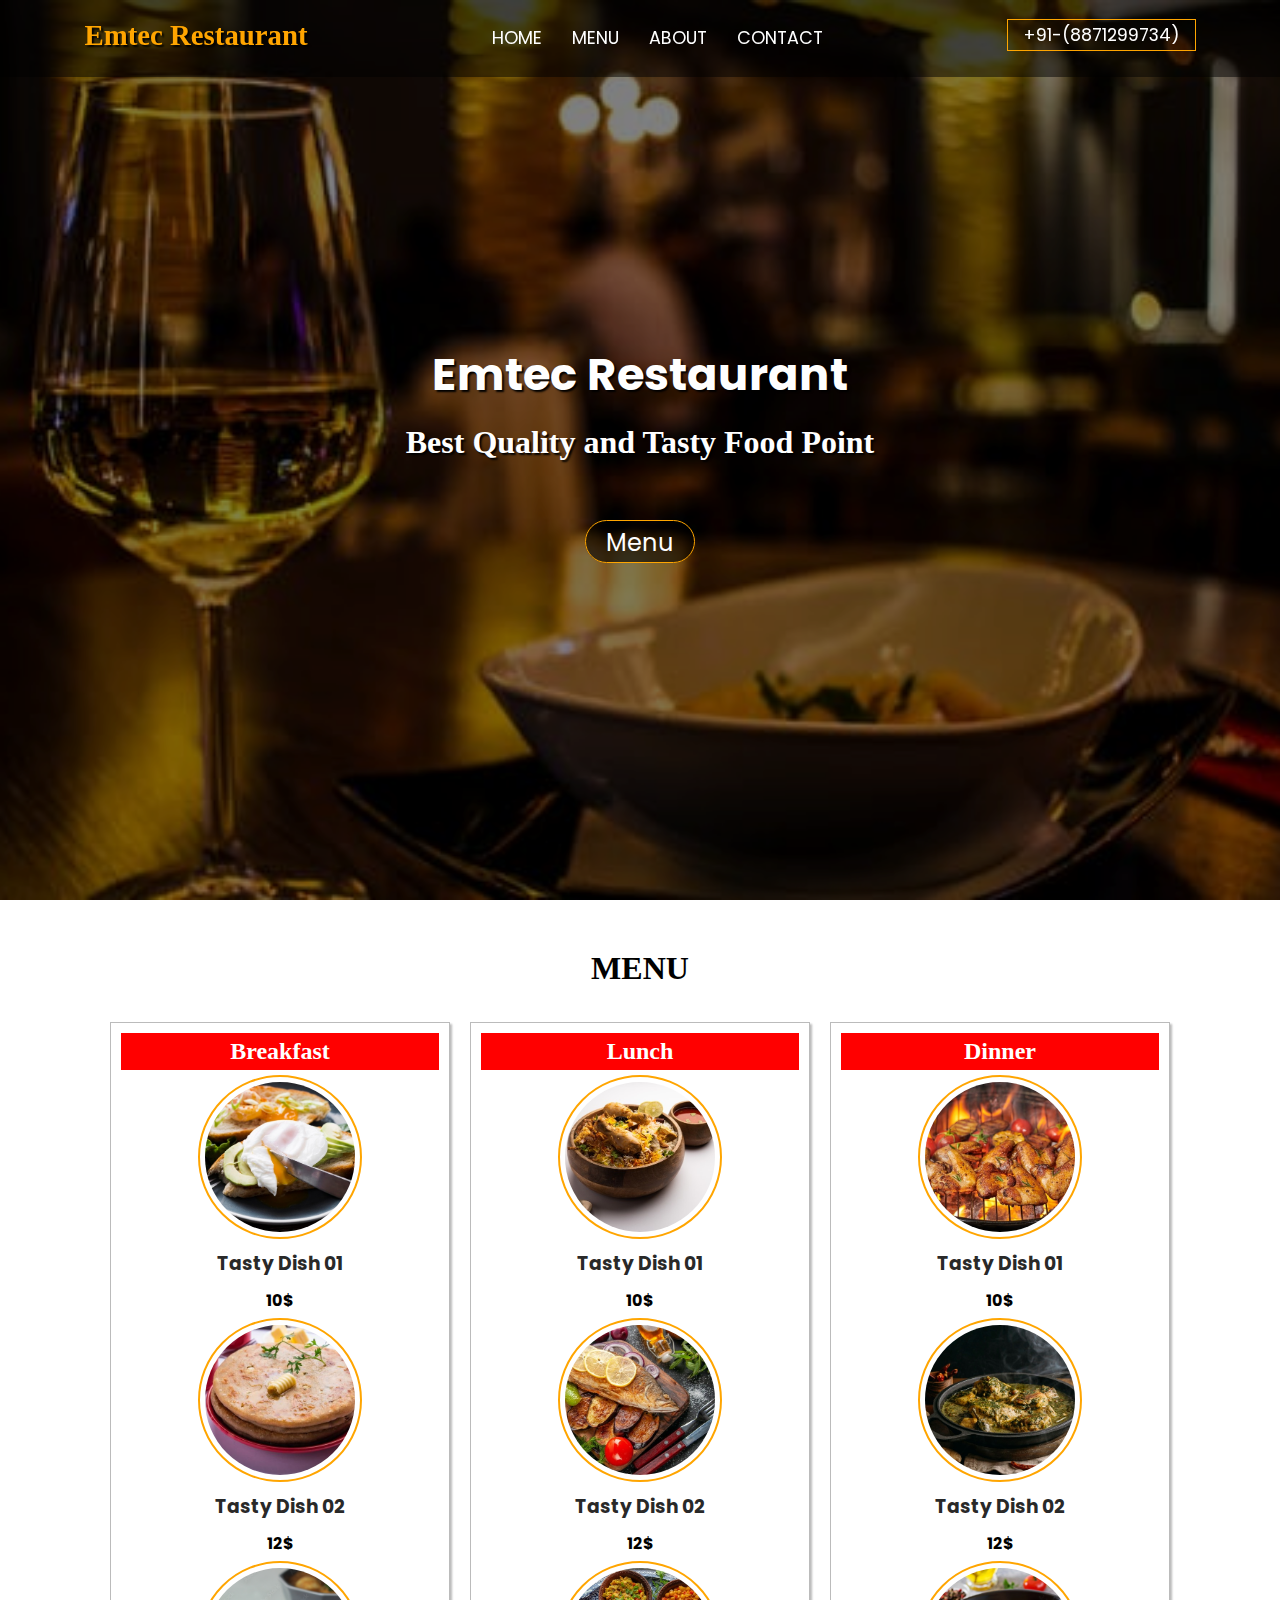
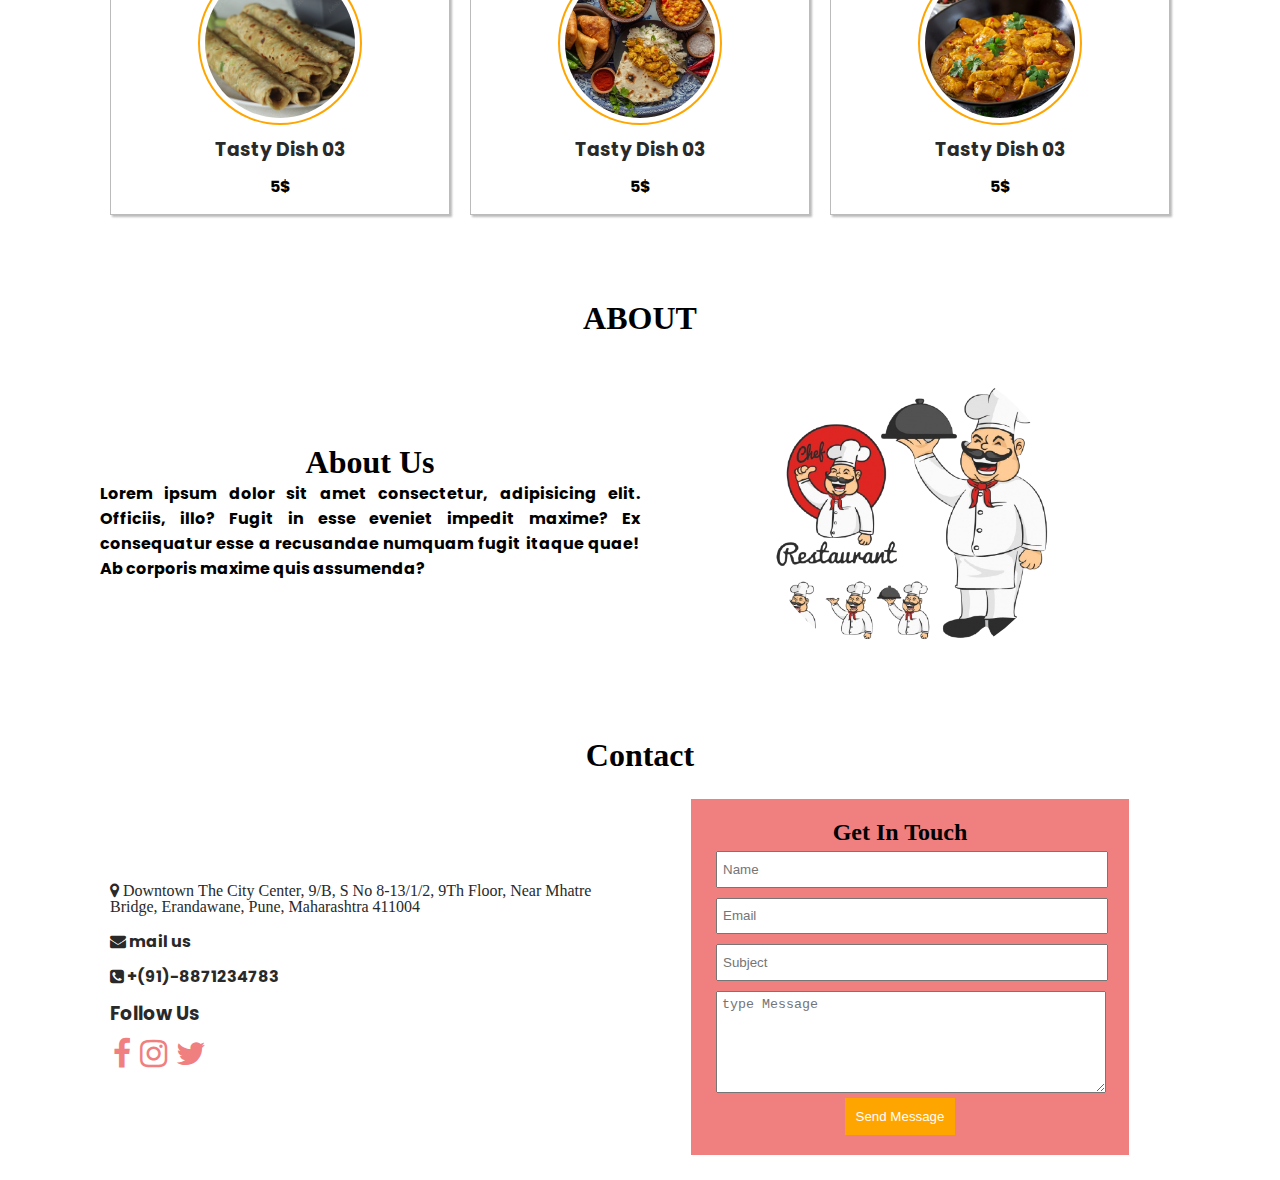
<file: Restaurant Website/index.html>
<!DOCTYPE html>
<html lang="en">
<head>
    <meta charset="UTF-8">
    <meta http-equiv="X-UA-Compatible" content="IE=edge">
    <meta name="viewport" content="width=device-width, initial-scale=1.0">
   
    <!-- included google fonts  -->
    <link rel="preconnect" href="https://fonts.googleapis.com">
    <link rel="preconnect" href="https://fonts.gstatic.com" crossorigin>
    <link href="https://fonts.googleapis.com/css2?family=Poppins&display=swap" rel="stylesheet">
    

    <!-- font awesome  -->

    <link rel="stylesheet" href="https://cdnjs.cloudflare.com/ajax/libs/font-awesome/4.7.0/css/font-awesome.min.css">


    <!-- connect style.css -->

    <link rel="stylesheet" href="style.css">


    <title>Restaurant</title>
    
</head>
<body>

    <!-- hero section begin -->

    <div id  ="hero">
        <div id = "hero_content">
            <h1>Emtec Restaurant</h1>
            <h2>Best Quality and Tasty Food Point</h2>
            <a href="#menu">Menu</a>
        </div>
    </div>

    <!-- hero section end -->

    <!-- header section begin -->

    <div id="header">
        <nav id="navbar">
            <h1>Emtec Restaurant</h1>
            <ul>
                <li><a href="index.html">HOME</a></li>
                <li><a href="#menu">MENU</a></li>
                <!-- <li><a href="#"></a>CHEF</li> -->
                <li><a href="#about">ABOUT</a></li>
                <li><a href="#contact">CONTACT</a></li>
            </ul>
            <div id="phone">
                <a href="tel:+918871299721">+91-(8871299734)</a>
            </div>
        </nav>

        <!-- <div id="mobile_mennu">
            <ul>
                <li><a href="#"></a>HOME</li>
                <li><a href="#"></a>MENU</li>
                <li><a href="#"></a>CHEF</li>
                <li><a href="#"></a>ABOUT</li>
                <li><a href="#"></a>CONTACT</li>
            </ul>
        </div> -->
    </div>

    <!-- header section end -->    
    

    <!-- Menu section begin -->

    <div id="menu"> 
        <h1 id="section">MENU</h1>
        <div id="menu_row">

            <!-- For Breakfast -->

            <div id="menu_col">
                <h2>Breakfast</h2>
                <div class="box">
                    <div id="image">
                        <img src="images/breakfast1.jpg" alt="">
                    </div>
                    <div>
                        <h3>Tasty Dish 01</h3>
                        <h4>10$</h4>
                    </div>
                </div>

                <div class="box">
                    <div id="image">
                        <img src="images/breakfast2.jpg" alt="">
                    </div>
                    <div>
                        <h3>Tasty Dish 02</h3>
                        <h4>12$</h4>
                    </div>
                </div>

                <div class="box">
                    <div id="image">
                        <img src="images/breakfast3.jpg" alt="">
                    </div>
                    <div>
                        <h3>Tasty Dish 03</h3>
                        <h4>5$</h4>
                    </div>
                </div>

            </div>

            <!-- For lunch -->

            <div id="menu_col">
                <h2>Lunch</h2>
                <div class="box">
                    <div id="image">
                        <img src="images/lunch1.jpg" alt="">
                    </div>
                    <div>
                        <h3>Tasty Dish 01</h3>
                        <h4>10$</h4>
                    </div>
                </div>

                <div class="box">
                    <div id="image">
                        <img src="images/lunch2.jpg" alt="">
                    </div>
                    <div>
                        <h3>Tasty Dish 02</h3>
                        <h4>12$</h4>
                    </div>
                </div>

                <div class="box">
                    <div id="image">
                        <img src="images/lunch3.jpg" alt="">
                    </div>
                    <div>
                        <h3>Tasty Dish 03</h3>
                        <h4>5$</h4>
                    </div>
                </div>

            </div>

            <!-- For Dinner -->

            <div id="menu_col">
                <h2>Dinner</h2>
                <div class="box">
                    <div id="image">
                        <img src="images/dinner1.jpg" alt="">
                    </div>
                    <div>
                        <h3>Tasty Dish 01</h3>
                        <h4>10$</h4>
                    </div>
                </div>

                <div class="box">
                    <div id="image">
                        <img src="images/dinner2.jpg" alt="">
                    </div>
                    <div>
                        <h3>Tasty Dish 02</h3>
                        <h4>12$</h4>
                    </div>
                </div>

                <div class="box">
                    <div id="image">
                        <img src="images/dinner3.jpg" alt="">
                    </div>
                    <div>
                        <h3>Tasty Dish 03</h3>
                        <h4>5$</h4>
                    </div>
                </div>

            </div>
        </div>
    </div>


    <!-- Menu section end -->



    <!-- About Section Starts -->

    <div id="about">
        <h1 id="section">ABOUT</h1>
        <div id="about_row">
            <div class="about_col">
                <h1>About Us</h1>
                <p>
                    Lorem ipsum dolor sit amet consectetur, adipisicing elit. Officiis, illo? Fugit in esse eveniet impedit maxime? Ex consequatur esse a recusandae numquam fugit itaque quae! Ab corporis maxime quis assumenda?
                </p>
            </div>
            <div class="about_col">
                <div id="about_img">
                    <img src="images/about.png" alt="">
                </div>
            </div>
        </div>
    </div>



    <!-- About Section ends -->



    <!-- Contact Section starts -->

    <div id="contact">
        <h1 id="section">Contact</h1>
        <div id="contact_row">
            <div class="contact_col">
                <div>
                    <p>
                        <i class=" fa fa-map-marker">
                            Downtown The City Center, 9/B, S No 8-13/1/2, 9Th Floor, Near Mhatre Bridge, Erandawane, Pune, Maharashtra 411004
                        </i>
                    </p>
                    <p>
                        <a href="mailto: ahmedelham494@gmail.com">
                            <i class="fa fa-envelope"></i>
                            mail us
                        </a>
                    </p>

                    <p>
                        <i class="fa fa-phone-square"></i>
                        <a href="tel:">+(91)-8871234783</a>
                    </p>

                    <h3>Follow Us</h3>
                    <p id="social">
                        <a href=""> <i class="fa fa-facebook fa-2x" ></i></a>
                        <a href=""> <i class="fa fa-instagram fa-2x" ></i></a>
                        <a href=""> <i class="fa fa-twitter fa-2x" ></i></a>

                    </p>

                   


                </div>
            </div>

            <div class="contact_col">
                <form action="">
                    <h2>Get In Touch</h2>
                    <input type="text" placeholder="Name">
                    <input type="email" placeholder="Email">
                    <input type="text" placeholder="Subject">
                    <textarea rows="6" placeholder="type Message" ></textarea>
                    <button>Send Message</button>
                </form>

            </div>

        </div>
    </div>



    <!-- Contact Section ends -->




</body>
</html>
</file>
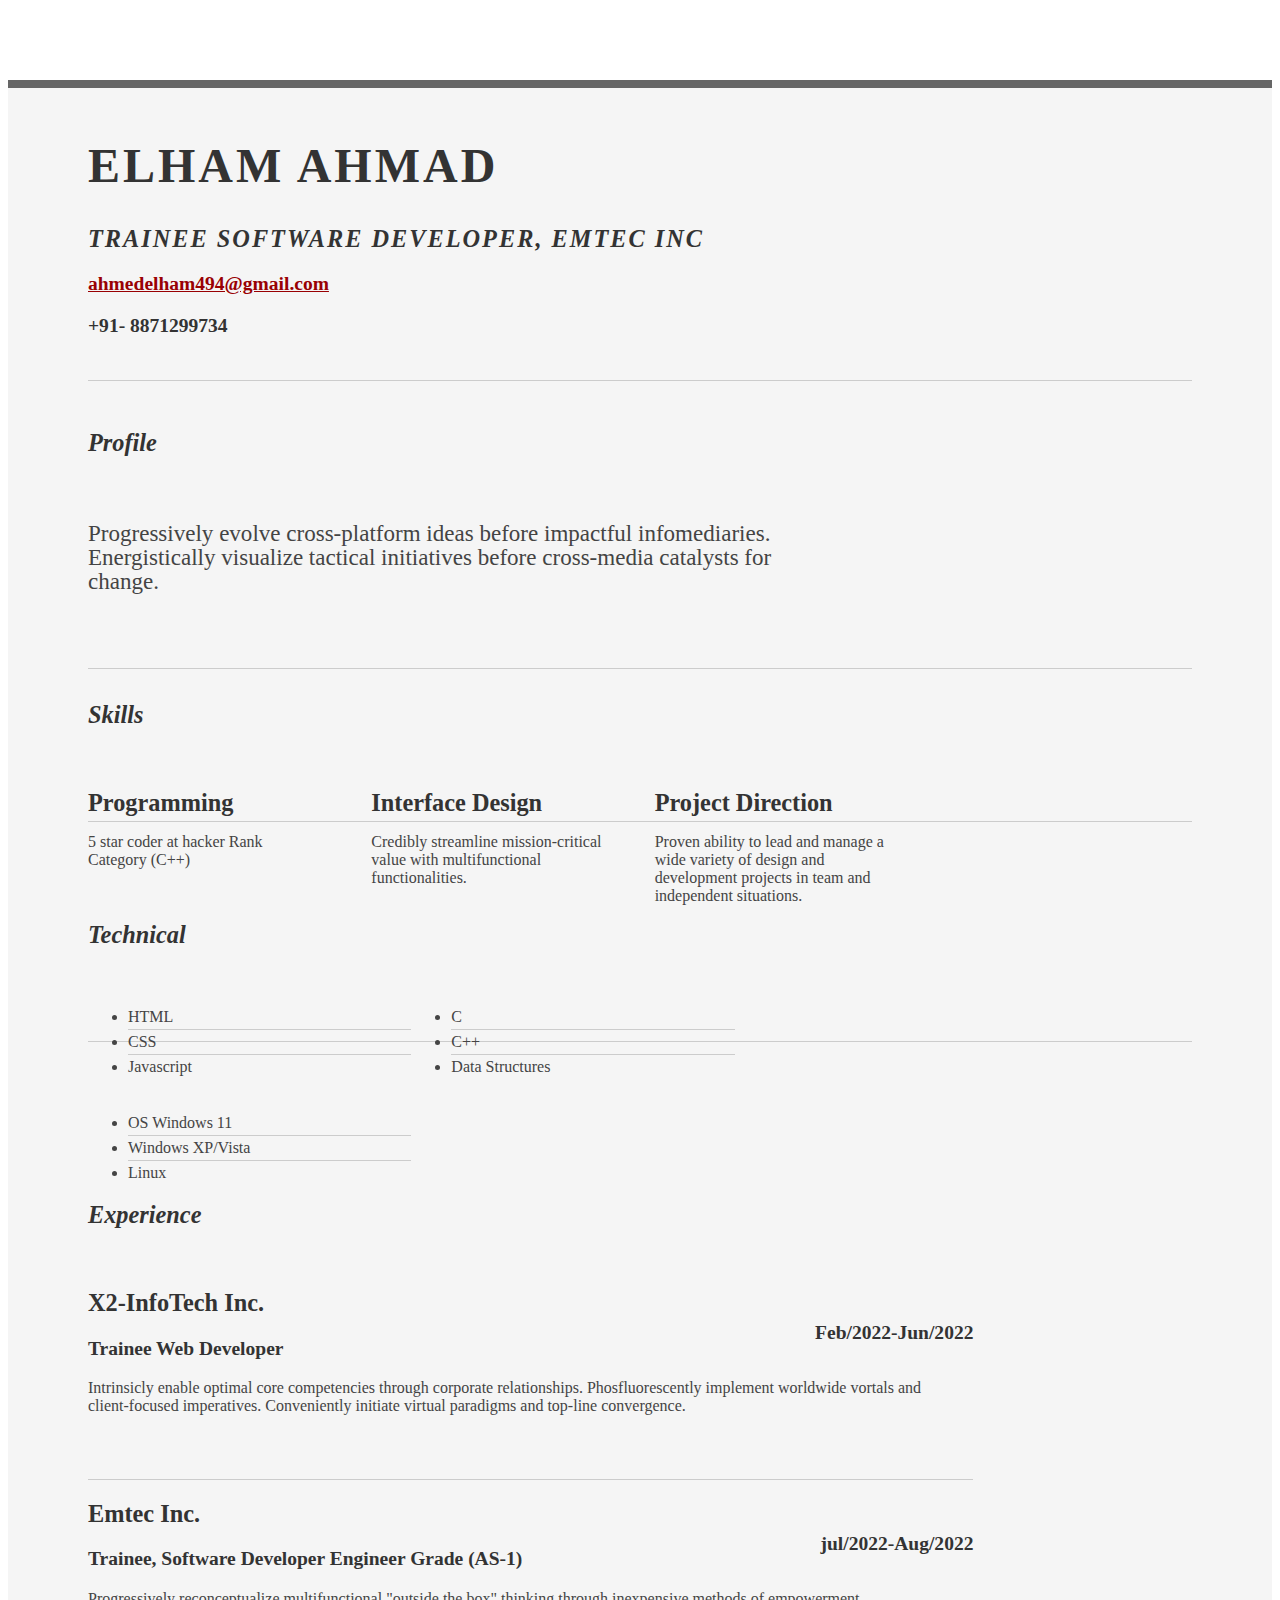
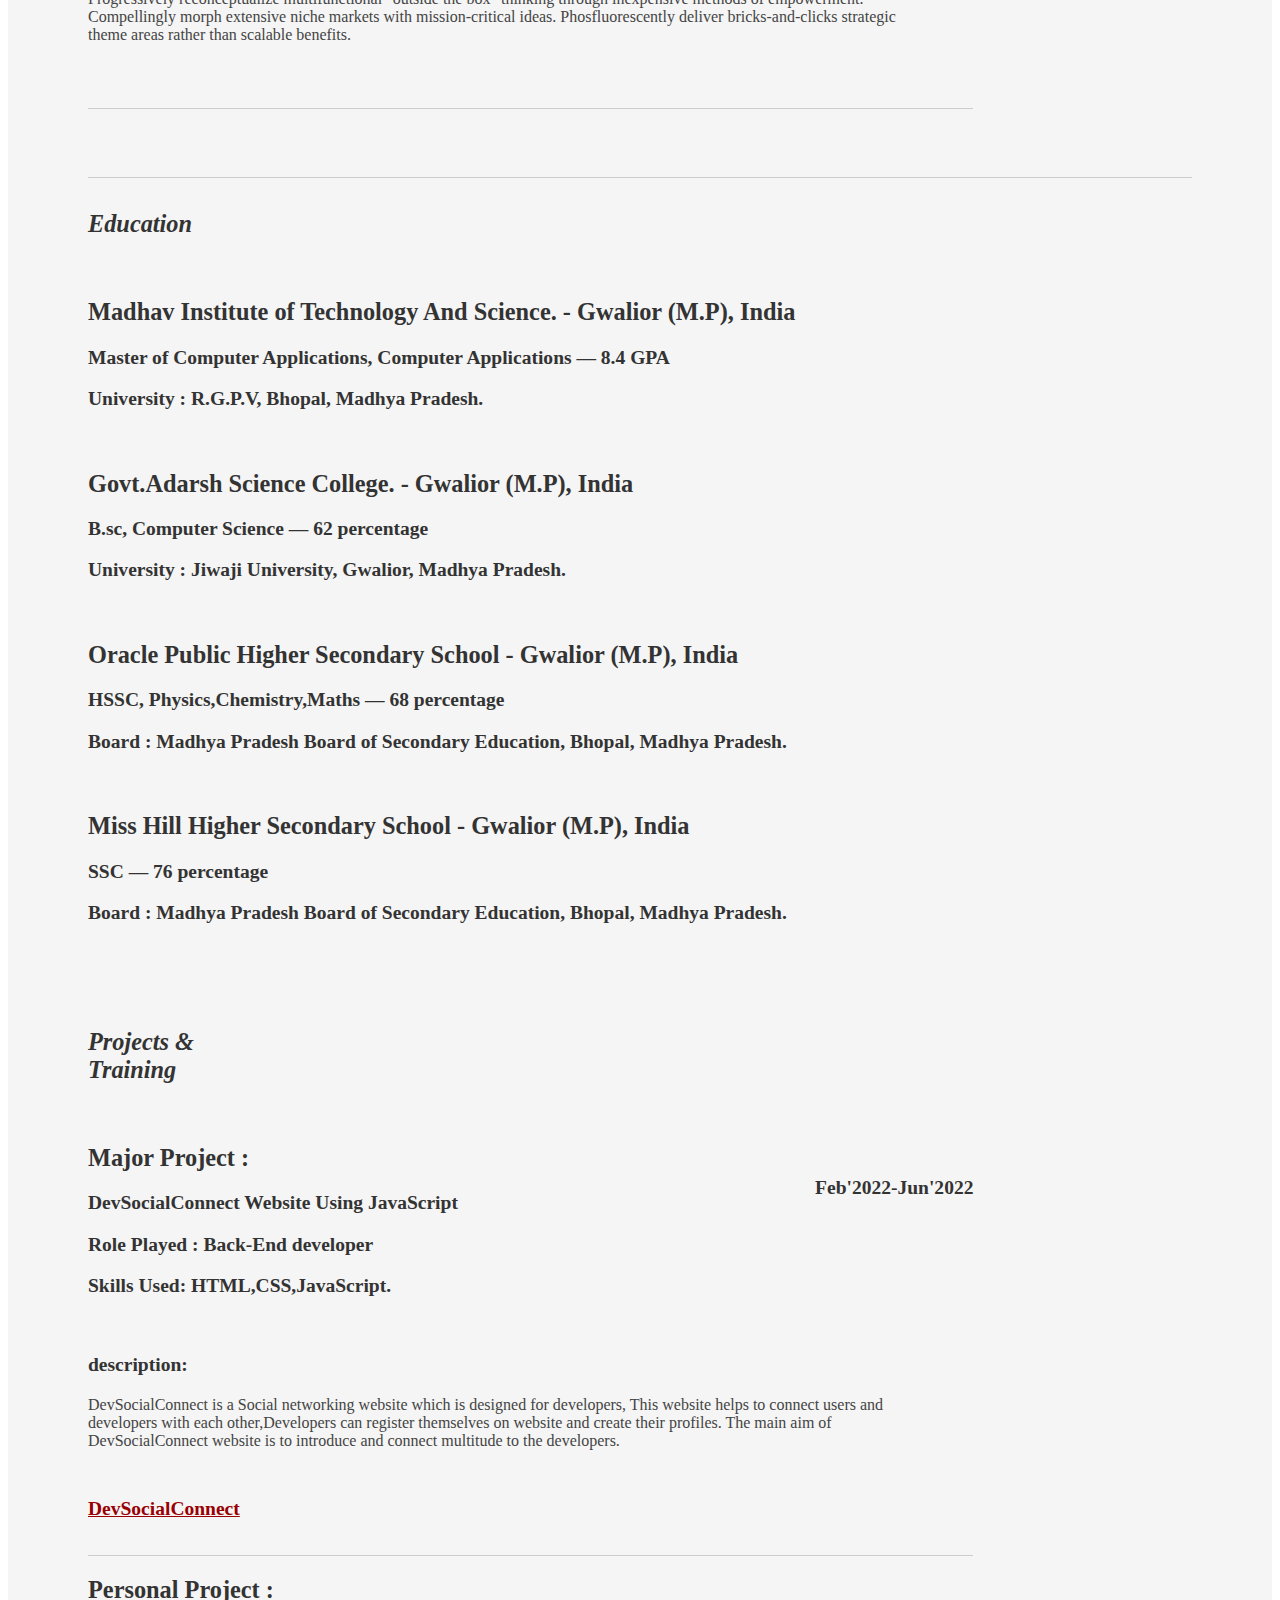
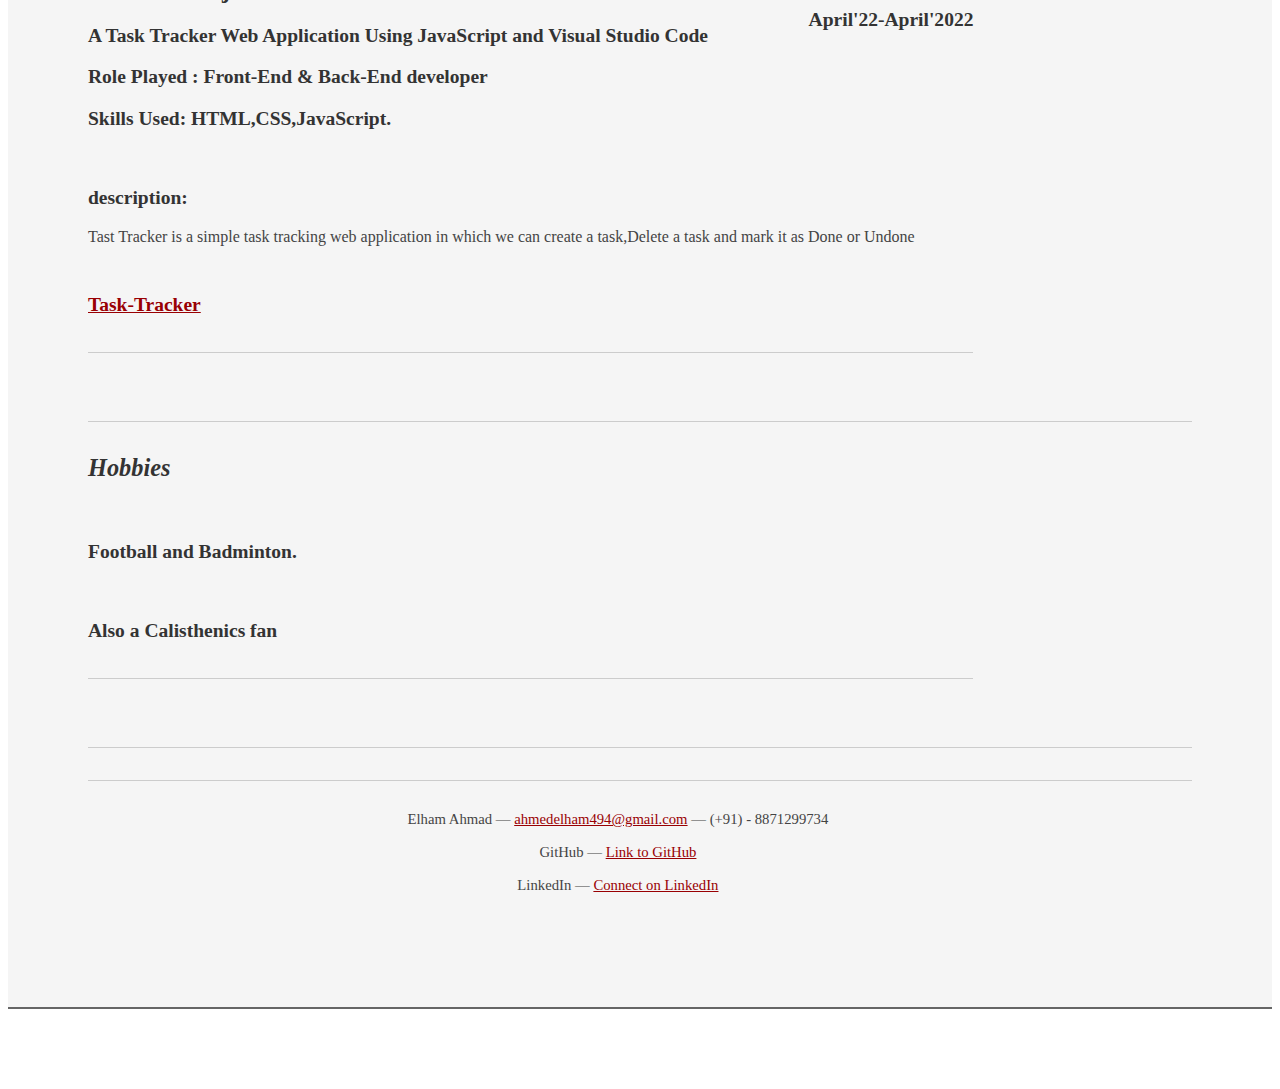
<file: srt-resume.html>
<!DOCTYPE html PUBLIC "-//W3C//DTD XHTML 1.0 Strict//EN" "http://www.w3.org/TR/xhtml1/DTD/xhtml1-strict.dtd">
<html>
<head>

	<title>Elham Ahmad | Trainee Software Developer, Developer | ahmedelham@domain.com</title>
	<meta http-equiv="content-type" content="text/html; charset=utf-8" />

	<meta name="keywords" content="" />
	<meta name="description" content="" />

	<link rel="stylesheet" type="text/css" href="http://yui.yahooapis.com/2.7.0/build/reset-fonts-grids/reset-fonts-grids.css" media="all" /> 
	<link rel="stylesheet" type="text/css" href="resume.css" media="all" />

</head>
<body>

<div id="doc2" class="yui-t7">
	<div id="inner">
	
		<div id="hd">
			<div class="yui-gc">
				<div class="yui-u first">
					<h1>Elham Ahmad</h1>
					<h2>Trainee Software Developer, Emtec Inc</h2>
				</div>

				<div class="yui-u">
					<div class="contact-info">
						<!-- <h3><a id="pdf" href="#">Download PDF</a></h3> -->
						<h3><a href="mailto:ahmedelham494@gmail.com">ahmedelham494@gmail.com</a></h3>
						<h3>+91- 8871299734</h3>
					</div><!--// .contact-info -->
				</div>
			</div><!--// .yui-gc -->
		</div><!--// hd -->

		<div id="bd">
			<div id="yui-main">
				<div class="yui-b">

					<div class="yui-gf">
						<div class="yui-u first">
							<h2>Profile</h2>
						</div>
						<div class="yui-u">
							<p class="enlarge">
								Progressively evolve cross-platform ideas before impactful infomediaries. Energistically visualize tactical initiatives before cross-media catalysts for change. 
							</p>
						</div>
					</div><!--// .yui-gf -->

					<div class="yui-gf">
						<div class="yui-u first">
							<h2>Skills</h2>
						</div>
						<div class="yui-u">

								<div class="talent">
									<h2>Programming </h2>
									<p>5 star coder at hacker Rank Category (C++)	</p>
								</div>

								<div class="talent">
									<h2>Interface Design</h2>
									<p>Credibly streamline mission-critical value with multifunctional functionalities.	 </p>
								</div>

								<div class="talent">
									<h2>Project Direction</h2>
									<p>Proven ability to lead and manage a wide variety of design and development projects in team and independent situations.</p>
								</div>
						</div>
					</div><!--// .yui-gf -->

					<div class="yui-gf">
						<div class="yui-u first">
							<h2>Technical</h2>
						</div>
						<div class="yui-u">
							<ul class="talent">
								<li>HTML</li>
								<li>CSS</li>
								<li class="last">Javascript</li>
							</ul>

							<ul class="talent">
								<li>C</li>
								<li>C++</li>
								<li class="last">Data Structures</li>
							</ul>

							<ul class="talent">
								<li>OS Windows 11</li>
								<li>Windows XP/Vista</li>
								<li class="last">Linux</li>
							</ul>
						</div>
					</div><!--// .yui-gf-->

					<div class="yui-gf">
	
						<div class="yui-u first">
							<h2>Experience</h2>
						</div><!--// .yui-u -->

						<div class="yui-u">

							<div class="job">
								<h2>X2-InfoTech Inc.</h2>
								<h3>Trainee Web Developer</h3>
								<h4>Feb/2022-Jun/2022</h4>
								<p>Intrinsicly enable optimal core competencies through corporate relationships. Phosfluorescently implement worldwide vortals and client-focused imperatives. Conveniently initiate virtual paradigms and top-line convergence. </p>
							</div>

							<div class="job">
								<h2>Emtec Inc.</h2>
								<h3>Trainee, Software Developer Engineer Grade (AS-1)</h3>
								<h4>jul/2022-Aug/2022</h4>
								<p>Progressively reconceptualize multifunctional "outside the box" thinking through inexpensive methods of empowerment. Compellingly morph extensive niche markets with mission-critical ideas. Phosfluorescently deliver bricks-and-clicks strategic theme areas rather than scalable benefits. </p>
							</div>

							
						</div><!--// .yui-u -->
					</div><!--// .yui-gf -->


					<div class="yui-gf last">
						<div class="yui-u first">
							<h2>Education</h2>
						</div>
						<div class="yui-u">
							<h2>Madhav Institute of Technology And Science. - Gwalior (M.P), India </h2>
							<h3>Master of Computer Applications, Computer Applications &mdash; <strong>8.4 GPA</strong> </h3>
							<h3>University : R.G.P.V, Bhopal, Madhya Pradesh.  </h3>

						</div>
						
						<div class="yui-u">
							<h2>Govt.Adarsh Science College. - Gwalior (M.P), India </h2>
							<h3>B.sc, Computer Science &mdash; <strong>62 percentage</strong> </h3>
							<h3>University : Jiwaji University, Gwalior, Madhya Pradesh.
						</div>

						<div class="yui-u">
							<h2>Oracle Public Higher Secondary School  - Gwalior (M.P), India </h2>
							<h3>HSSC, Physics,Chemistry,Maths &mdash; <strong> 68 percentage</strong> </h3>
							<h3>Board : Madhya Pradesh Board of Secondary Education, Bhopal, Madhya Pradesh.
						</div>

						<div class="yui-u">
							<h2>Miss Hill Higher Secondary School  - Gwalior (M.P), India </h2>
							<h3>SSC  &mdash; <strong> 76 percentage</strong> </h3>
							<h3>Board : Madhya Pradesh Board of Secondary Education, Bhopal, Madhya Pradesh.
						</div>




					</div><!--// .yui-gf -->



					


				</div><!--// .yui-b -->
			</div><!--// yui-main -->
		</div><!--// bd -->

		
		<div class="yui-gf">
	
			<div class="yui-u first">
				<h2>Projects & Training </h2>
			</div><!--// .yui-u -->

			<div class="yui-u">

				<div class="job">
					<h2>Major Project : </h2>
					<h3><strong>DevSocialConnect Website Using JavaScript</strong> </h3>
					<h4>Feb'2022-Jun'2022</h4>
					<h3><strong>Role Played</strong> : Back-End developer</h3>
					<h3><strong>Skills Used:</strong> HTML,CSS,JavaScript.</h3>
					<br>
					<h3>description:</h3><p>DevSocialConnect is a Social networking website which is designed for developers, This website helps to connect users and developers with each other,Developers can register themselves on website and create their profiles. The main aim of DevSocialConnect website is to introduce and connect multitude to the developers.  </p>
					<h3><a href="https://github.com/Elham-git/DevSocialConnect">DevSocialConnect</a></h3>
				</div>

				<div class="job">
					<h2>Personal Project : </h2>
					<h3><strong>A Task Tracker Web Application Using JavaScript and Visual Studio Code</strong> </h3>
					<h4>April'22-April'2022</h4>
					<h3><strong>Role Played</strong> : Front-End & Back-End developer</h3>
					<h3><strong>Skills Used:</strong> HTML,CSS,JavaScript.</h3>
					<br>
					<h3>description:</h3><p> Tast Tracker is a simple task tracking web application in which we can create a task,Delete a task and mark it as Done or Undone</p>
					<h3><a href="https://github.com/Elham-git/Task-Tracker">Task-Tracker</a></h3>
				</div>

				

			</div><!--// .yui-u -->
		</div><!--// .yui-gf -->


		<div class="yui-gf">
	
			<div class="yui-u first">
				<h2>Hobbies</h2>
			</div><!--// .yui-u -->

			<div class="yui-u">

				<div class="job">
					
					<h3> Football and Badminton.</h3><br>
					<h3>Also a Calisthenics fan</h3>
				</div>

				


				
			</div><!--// .yui-u -->
		</div><!--// .yui-gf -->



		<div id="ft">



			<p>Elham Ahmad &mdash; <a href="mailto:ahmedelham494@gmail.com">ahmedelham494@gmail.com</a> &mdash; (+91) - 8871299734</p>
			<p>GitHub &mdash; <a href="https://github.com/Elham-git">Link to GitHub</a></p>
			<p>LinkedIn &mdash; <a href="https://www.linkedin.com/in/elham-ahmed-72384414b">Connect on LinkedIn</a></p>
		</div><!--// footer -->

	</div><!-- // inner -->


</div><!--// doc -->


</body>
</html>
</file>
<file: Restaurant Website/style.css>
*{
    margin: 0;
    padding: 0;
}

html{
    scroll-behavior: smooth;
    font-size: 100%;
}
body{
    font-family: 'Poppins',sans-serif;
    overflow-x: hidden; 
}


/* hero section  */

#hero{
    position: relative;
    width: 100vw;
    height: 100vh;
    display: flex;
    justify-content: center;
    align-items: center;
    text-align: center;
}
#hero::before{

    content: "";
    position: absolute;
    top: 0;
    left: 0;
    width: 100%;
    height: 100%;
    background-image: url(images/hero.jpeg);
    background-size: cover;
    background-position: center center;
    background-repeat: no-repeat;
    background-attachment: fixed;
    filter: brightness(50%);
}

#hero_content{
    position: absolute;
}
#hero_content h1{
    color: #fff;
    font-size: 2.8rem;
    text-shadow: 2px 2px 2px #000;
}

#hero_content h2{
    color: #fff;
    font-size: 2rem;
    font-family: cursive;
    margin-top: 1rem;
    margin-bottom: 4rem;
    text-shadow: 2px 2px 2px #000;

}

#hero_content a{
    color: #fff;
    padding: 5px 20px 3px 20px;
    border: 1px solid orange;
    background: rgb(0,0,0,0.6 );
    font-size: 1.5rem;
    text-decoration: none;
    border-radius: 25px;

}
#hero_content a:hover{
    background: navy;
}
/* ------------------------------------------- */

/* header-section */

#header{
    position: fixed;
    top: 0;
    width: 100vw;
    height: 70px;
    line-height: 70px;
}

#navbar{
    display: flex;
    justify-content: space-around;
    background: rgb(0,0,0,0.5);
}
#navbar h1{
    color:orange;
    font-size: 1.8rem;
    text-shadow: 2px 2px 2px #000;
    font-family: cursive;
    /* display: flex;
    justify-content: space-around; */
}

#navbar ul{
    display: flex;
}
#navbar ul li{
    list-style: none;
    padding: 3px 15px 3px 15px;
    color: white;
}
#navbar ul li:hover,#phone a:hover,#mobile_menu ul li:hover{
    background:navy;
    cursor: pointer;
}
#navbar ul li a{
    
    text-decoration: none;
    color: white;
    font-size: 1.1rem;
}
#phone a{

    text-decoration: none;
    color: #fff;
    font-size: 1.1rem;
    padding: 3px 15px 3px 15px;
    border: 1px solid orange;

}
#mobile_menu{
    display: none;
    height: 40px;
    line-height: 40px;
    background-color: magenta;

}

#mobile_menu ul {
    display: flex;
    justify-content: center;
}

#mobile_menu ul li{
    list-style: none;
    padding: 0 5px 0 5px;
} 

#mobile_menu ul li a{

    text-decoration: none;
    color: #fff;
}

@media screen and (max-width : 768px) {
    #mobile_menu{
        display: block;
    }
    #navbar ul {
        display: none;
    }
    
}


/* menu section  */
#menu {
    padding: 25px 0 25px 0;
}
#section {
    padding: 25px 0 25px 0;
    text-align: center;
    font-size: 2rem;
    font-family: Verdana;

}
#menu_row{
    display: flex;
    padding: 0 100px 0 100px;
}
#menu_col{
    box-shadow: 2px 2px 2px #bbb;
    border: 1px solid #bbb;
    background-color: white;
    margin: 10px;
    padding: 10px;
    flex: 1;
}
#menu_col h2{
    background-color: red;
    color: #fff;
    text-align: center;
    padding: 5px;
    font-family: cursive;
}
#image {
    width: 150px;
    height: 150px;
    border-radius: 50%;
    padding: 5px;
    border: 2px solid orange;
}
#image img{
    width: 100%;
    height: 100%;
    border-radius: 50%;
    object-fit: cover;
}

.box{
    display: flex;
    flex-direction: column;
    align-items: center;
    text-align: center;
    margin: 5px;
}



/* About Us Css */

#about{
    padding: 25px 0 25px 0;

}
#about_row{
    display: flex;
    justify-content: center;
    align-items: center;
    flex-wrap: wrap;
    padding: 0 100px 0 100px;
}
.about_col{
    flex: 1;
}
#about_img{

    width: 300px;
    height: 300px;
    border-radius: 50%;
    margin:auto ;
}
#about_img img{

    width: 100%;
    height: 100%;
    border-radius: 50%;
    object-fit: fill;
}
.about_col h1{
    text-align: center;
    font-family: cursive;

}
.about_col p{
    text-align: justify;
    font-weight: bold;

}


/* Contact section CSS */


#contact{
    padding: 25px 0 25px 0;

}
#contact_row{
    display: flex;
    justify-content: center;
    align-items: center;
    padding: 0 100px 0 100px;
    flex-wrap:wrap;

}
.contact_col{
    display: flex;
    flex-direction: column;
    align-items: center;
    flex: 1;
}
.contact_col p,h3{
    font-weight: bold;
    color: #292929;
    margin: 10px;

}
.contact_col p a{
    text-decoration: none;
    color: #292929;
}
#social a{
    color: lightcoral;
    margin:3px
}
.contact_col form{
    display: flex;
    flex-direction: column;
    background-color: lightcoral;
    width: 70%;
    padding: 20px 40px 20px 20px ;
}
.contact_col form h2{
    text-align: center;
    font-family: cursive;
}
.contact_col form input{
    width: 100%;
    height: 17pt;
    padding: 5px;
    margin: 5px;

}
.contact_col form textarea{
    width: 100%;
    /* height: 17pt; */
    padding: 5px;
    margin: 5px;
}
.contact_col form button{
    margin:auto;
    padding: 10px;
    color: #fff;
    background-color: orange;
    border: 1px solid orange;
}
</file>
<file: resume.css>
.msg { padding: 10px; background: #222; position: relative; }
.msg h1 { color: #fff;  }
.msg a { margin-left: 20px; background: #408814; color: white; padding: 4px 8px; text-decoration: none; }
.msg a:hover { background: #266400; }

/* //-- yui-grids style overrides -- */
body { font-family: Georgia; color: #444; }
#inner { padding: 10px 80px; margin: 80px auto; background: #f5f5f5; border: solid #666; border-width: 8px 0 2px 0; }
.yui-gf { margin-bottom: 2em; padding-bottom: 2em; border-bottom: 1px solid #ccc; }

/* //-- header, body, footer -- */
#hd { margin: 2.5em 0 3em 0; padding-bottom: 1.5em; border-bottom: 1px solid #ccc }
#hd h2 { text-transform: uppercase; letter-spacing: 2px; }
#bd, #ft { margin-bottom: 2em; }

/* //-- footer -- */
#ft { padding: 1em 0 5em 0; font-size: 92%; border-top: 1px solid #ccc; text-align: center; }
#ft p { margin-bottom: 0; text-align: center;   }

/* //-- core typography and style -- */
#hd h1 { font-size: 48px; text-transform: uppercase; letter-spacing: 3px; }
h2 { font-size: 152% }
h3, h4 { font-size: 122%; }
h1, h2, h3, h4 { color: #333; }
p { font-size: 100%; line-height: 18px; padding-right: 3em; }
a { color: #990003 }
a:hover { text-decoration: none; }
strong { font-weight: bold; }
li { line-height: 24px; border-bottom: 1px solid #ccc; }
p.enlarge { font-size: 144%; padding-right: 6.5em; line-height: 24px; }
p.enlarge span { color: #000 }
.contact-info { margin-top: 7px; }
.first h2 { font-style: italic; }
.last { border-bottom: 0 }


/* //-- section styles -- */

a#pdf { display: block; float: left; background: #666; color: white; padding: 6px 50px 6px 12px; margin-bottom: 6px; text-decoration: none;  }
a#pdf:hover { background: #222; }

.job { position: relative; margin-bottom: 1em; padding-bottom: 1em; border-bottom: 1px solid #ccc; }
.job h4 { position: absolute; top: 0.35em; right: 0 }
.job p { margin: 0.75em 0 3em 0; }

.last { border: none; }
.skills-list {  }
.skills-list ul { margin: 0; }
.skills-list li { margin: 3px 0; padding: 3px 0; }
.skills-list li span { font-size: 152%; display: block; margin-bottom: -2px; padding: 0 }
.talent { width: 32%; float: left }
.talent h2 { margin-bottom: 6px; }

#srt-ttab { margin-bottom: 100px; text-align: center;  }
#srt-ttab img.last { margin-top: 20px }

/* --// override to force 1/8th width grids -- */
.yui-gf .yui-u{width:80.2%; padding-bottom: 20px;}
.yui-gf div.first{width:12.3%;}
</file>
